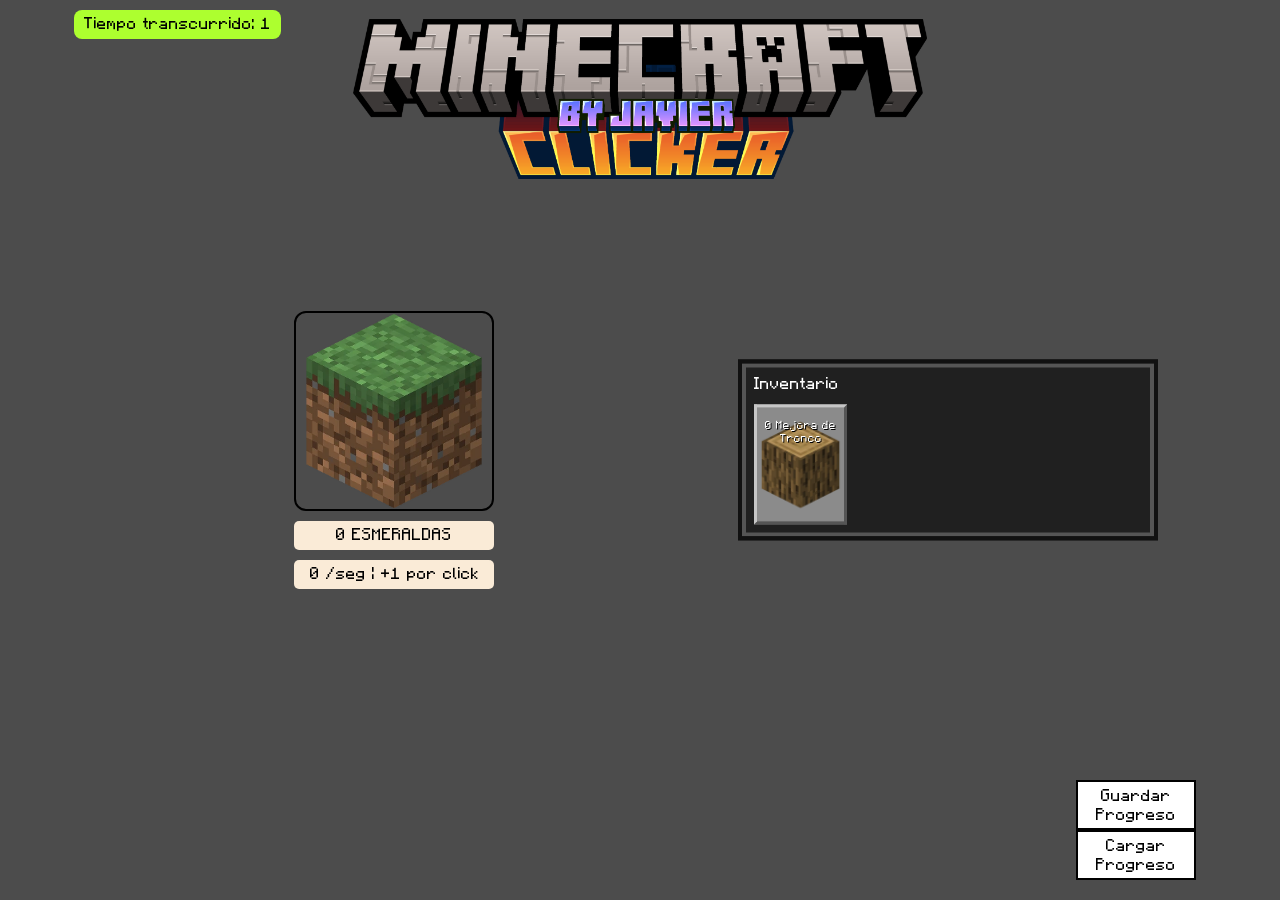
<file: game.html>
<!DOCTYPE html>
<html lang="es">

<head>
    <meta charset="UTF-8">
    <title>Minecraft Clicker</title>
    <link rel="stylesheet" href="styles.css">
</head>

<body>

    <!-- VIDEO FONDO -->
    <div class="videoborder">
        <video src="img/Video.mp4" autoplay loop muted></video>
    </div>

    <div class="contenedor">
        <br>
        <h1></h1>

        <!-- TIMER -->
        <div class="timer" id="timer">Tiempo transcurrido: 0</div>

        <!-- GUARDAR / CARGAR -->
        <p class="div-cargar">Cargar Progreso</p>
        <button class="guardar" id="guardar">Guardar Progreso</button>
        <p class="div-guardar">Guardar Progreso</p>
        <input type="file" onchange="onChange(event)" class="cargar" id="cargar">

        <!-- ZONA CLICK -->
        <div class="contenedor2">
            <div class="click" id="click"></div>
            <div class="contador" id="contador">0 ESMERALDAS</div>
            <div class="xseg" id="xseg">0 /seg | +1 por click</div>
        </div>

        <!-- INVENTARIO -->
        <div class="inventario">
            <div class="inv-header">Inventario</div>

            <div class="inv-grid">

                <div class="slot mej-tronco" id="mej-tronco">
                    <span id="text-tronco"></span>
                    <button id="Comprar-tronco"></button>
                    <button id="Vender-tronco"></button>
                </div>

                <div class="slot mej-piedra" id="mej-piedra">
                    <span id="text-piedra"></span>
                    <button id="Comprar-piedra"></button>
                    <button id="Vender-piedra"></button>
                </div>

                <div class="slot mej-carbon" id="mej-carbon">
                    <span id="text-carbon"></span>
                    <button id="Comprar-carbon"></button>
                    <button id="Vender-carbon"></button>
                </div>

                <div class="slot mej-hierro" id="mej-hierro">
                    <span id="text-hierro"></span>
                    <button id="Comprar-hierro"></button>
                    <button id="Vender-hierro"></button>
                </div>

                <div class="slot mej-lapiz" id="mej-lapiz">
                    <span id="text-lapiz"></span>
                    <button id="Comprar-lapiz"></button>
                    <button id="Vender-lapiz"></button>
                </div>

                <div class="slot mej-redstone" id="mej-redstone">
                    <span id="text-redstone"></span>
                    <button id="Comprar-redstone"></button>
                    <button id="Vender-redstone"></button>
                </div>

                <div class="slot mej-oro" id="mej-oro">
                    <span id="text-oro"></span>
                    <button id="Comprar-oro"></button>
                    <button id="Vender-oro"></button>
                </div>

                <div class="slot mej-diamante" id="mej-diamante">
                    <span id="text-diamante"></span>
                    <button id="Comprar-diamante"></button>
                    <button id="Vender-diamante"></button>
                </div>

                <div class="slot mej-obsidiana" id="mej-obsidiana">
                    <span id="text-obsidiana"></span>
                    <button id="Comprar-obsidiana"></button>
                    <button id="Vender-obsidiana"></button>
                </div>

            </div>
        </div>

    </div>

    <script src="script.js"></script>
</body>
</html>
</file>
<file: styles.css>
@font-face {
    font-family: "Minecraft";
    src: url("Minecraft.woff");
}

* {
    margin: 0;
    padding: 0;
    box-sizing: border-box;
    font-family: "Minecraft";
}

body {
    background: rgba(0, 0, 0, 0.7);
    text-align: center;
    overflow: hidden;
}

/* VIDEO */
.videoborder {
    position: fixed;
    inset: 0;
    z-index: -1;
}

video {
    width: 100%;
    height: 100%;
    object-fit: cover;
}

/* CONTENEDOR */
.contenedor {
    position: relative;
    width: 90%;
    height: 100vh;
    margin: auto;
}

/* TÍTULO */
h1 {
    height: 160px;
    background: url(img/minecraft_title.png) no-repeat center/contain;
}

/* TIMER */
.timer {
    position: absolute;
    top: 10px;
    left: 10px;
    background: greenyellow;
    padding: 5px 10px;
    border-radius: 8px;
}

/* CLICK */
.contenedor2 {
    position: absolute;
    left: 20%;
    top: 50%;
    transform: translateY(-50%);
}

.click {
    width: 200px;
    height: 200px;
    background: url(img/minecraft_icons/Cesped.png) center/cover;
    border-radius: 12px;
    cursor: pointer;
    border: 2px solid black;
}

.contador,
.xseg {
    margin-top: 10px;
    background: antiquewhite;
    padding: 5px;
    border-radius: 5px;
}

/* GUARDAR / CARGAR */
.div-guardar, .div-cargar {
    position: absolute;
    right: 20px;
    height: 50px;
    width: 120px;
    padding: 5px;
    background: white;
    border: 2px solid black;
    z-index: -1;
}

.div-guardar { bottom: 70px; }
.div-cargar { bottom: 20px; }

.guardar, .cargar {
    position: absolute;
    right: 20px;
    height: 50px;
    opacity: 0;
    width: 120px;
    cursor: pointer;
}

.guardar { bottom: 70px; }
.cargar { bottom: 20px; }

/* ===== INVENTARIO ===== */

.inventario {
    position: absolute;
    top: 50%;
    right: 5%;
    width: min(420px, 45%);
    max-height: 70vh;
    overflow-y: auto;
    transform: translateY(-50%);
    background: rgba(30, 30, 30, 0.95);
    border: 4px solid #111;
    box-shadow: inset 0 0 0 4px #555;
    padding: 12px;
}

.inv-header {
    color: white;
    margin-bottom: 10px;
    text-align: left;
}

.inv-grid {
    display: grid;
    grid-template-columns: repeat(auto-fill, minmax(80px, 1fr));
    gap: 6px;
}

/* SLOT */
.slot {
    width: 100%;
    aspect-ratio: 1 / 1.3;
    background: #8b8b8b;
    border-top: 3px solid #c6c6c6;
    border-left: 3px solid #c6c6c6;
    border-right: 3px solid #555;
    border-bottom: 3px solid #555;
    display: flex;
    flex-direction: column;
    justify-content: flex-end;
    align-items: center;
    gap: 2px;
    padding: 4px 2px;
    overflow: hidden;
    color: white;
    font-size: clamp(5px, 1vw, 11px);
    text-shadow: 1px 1px black;
}

.slot button {
    background: rgba(0, 0, 0, 0.5);
    font-size: clamp(5px, 0.9vw, 10px);
    padding: 2px 1px;
    color: white;
    cursor: pointer;
    width: 100%;
    word-break: break-word;
    line-height: 1.3;
    text-align: center;
    opacity: 0;
    transition: opacity 0.15s ease;
}

.slot:hover button {
    opacity: 1;
}

/* ICONOS */
.mej-tronco { background: #8b8b8b url(img/minecraft_icons/Tronco.png) center/100% no-repeat; }
.mej-piedra { background: #8b8b8b url(img/minecraft_icons/Piedra.png) center/100% no-repeat; display: none; }
.mej-carbon { background: #8b8b8b url(img/minecraft_icons/Carbon.png) center/100% no-repeat; display: none; }
.mej-hierro { background: #8b8b8b url(img/minecraft_icons/Hierro.png) center/100% no-repeat; display: none; }
.mej-lapiz { background: #8b8b8b url(img/minecraft_icons/Lapiz.png) center/100% no-repeat; display: none; }
.mej-redstone { background: #8b8b8b url(img/minecraft_icons/Redstone.png) center/100% no-repeat; display: none; }
.mej-oro { background: #8b8b8b url(img/minecraft_icons/Oro.png) center/100% no-repeat; display: none; }
.mej-diamante { background: #8b8b8b url(img/minecraft_icons/Diamante.png) center/100% no-repeat; display: none; }
.mej-obsidiana { background: #8b8b8b url(img/minecraft_icons/Obsidiana.png) center/100% no-repeat; display: none; }

/* HOVER */
.slot:hover {
    filter: brightness(1.2);
}

/* Version Pantalla Pequeña*/
@media (max-width: 700px) {
    .contenedor2 {
        position: static;
        transform: none;
        margin: 10px auto;
    }

    .inventario {
        position: static;
        transform: none;
        width: 95%;
        margin: 10px auto;
        max-height: none;
        overflow-y: visible;
    }

    .contenedor {
        height: auto;
        overflow-y: auto;
    }

    body {
        overflow: auto;
    }

    .inv-grid {
        grid-template-columns: repeat(auto-fill, minmax(70px, 1fr));
    }
}
</file>
